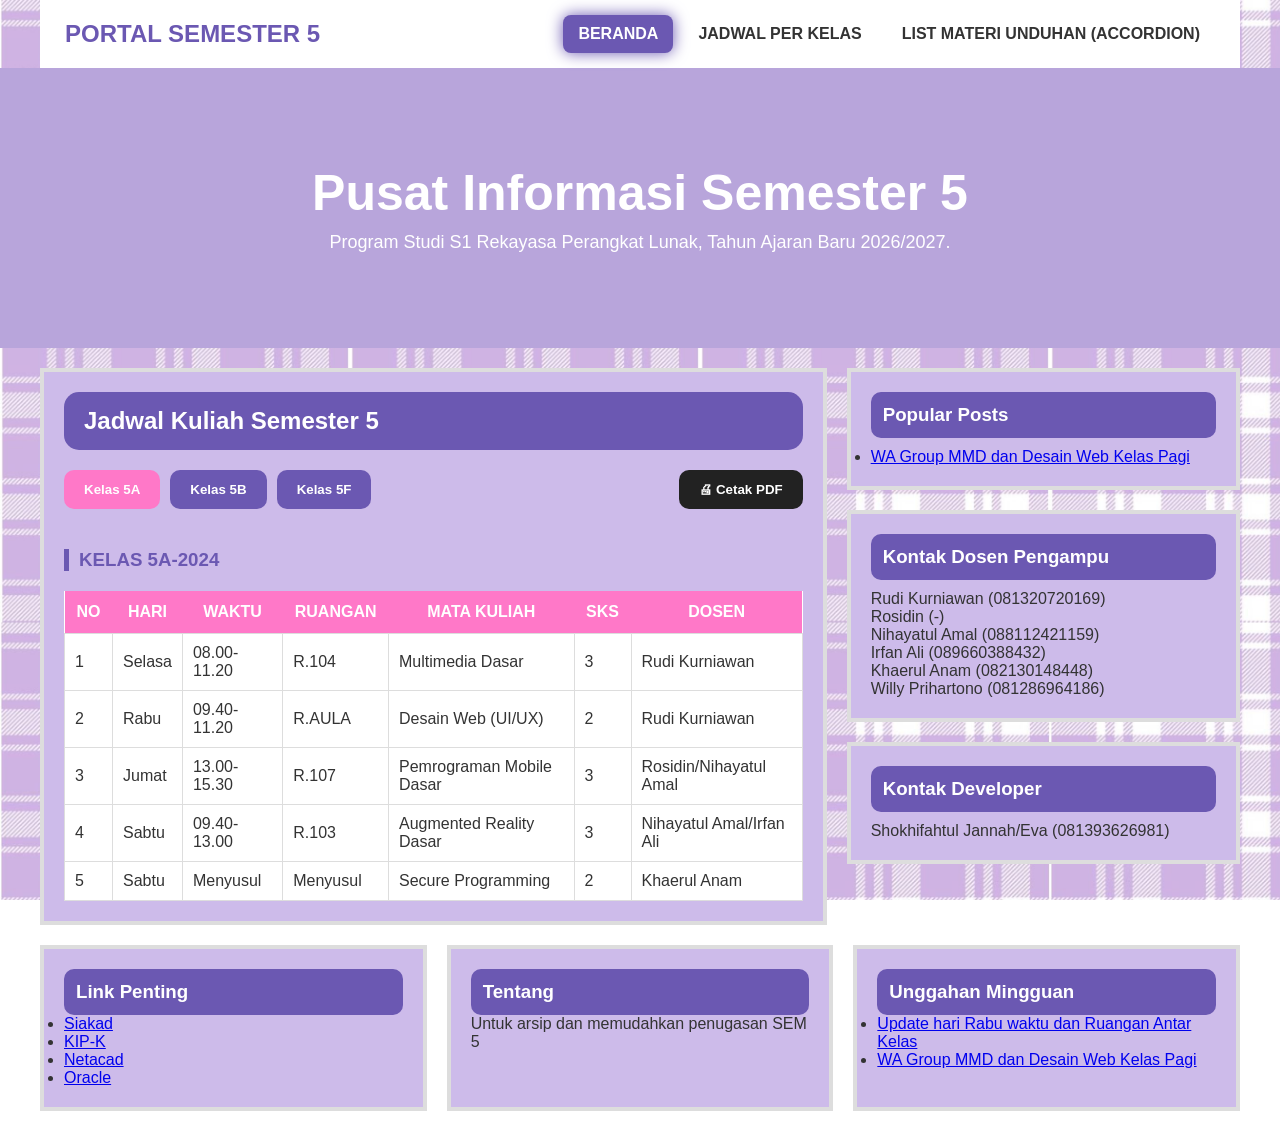
<file: index.html>
<!DOCTYPE html>
<html lang="id">
<head>
<meta charset="UTF-8">
<meta name="viewport" content="width=device-width, initial-scale=1.0">
<title>Portal Semester 5</title>

<style>
*{
margin:0;
padding:0;
box-sizing:border-box;
font-family:Arial,sans-serif;
}

body{
    margin:0;
    color:#333;
    font-family:Arial, sans-serif;

    background-image:url("bg.jpeg");
    background-repeat:repeat;
    background-size:350px auto;
    background-attachment:fixed;
}

html{
    scroll-behavior:smooth;
}

.navbar{
    max-width:1200px;
    margin:auto;
    background:#fff;
    display:flex;
    justify-content:space-between;
    align-items:center;
    padding:15px 25px;
    position:sticky;
    top:0;
    z-index:999;
}

.brand{
    font-size:24px;
    font-weight:bold;
    color:#6b58b2;
}

.navbar ul{
    display:flex;
    align-items:center;
    gap:10px;
    list-style:none;
}

.nav-item{
    border-radius:8px;
    transition:.3s;
}

.nav-item a{
    display:block;
    padding:10px 15px;
    text-decoration:none;
    color:#333;
    font-weight:bold;
}

.nav-item:hover{
    background:#ece7ff;
}

.nav-item:hover a{
    color:#6b58b2;
}

.nav-item.active{
    background:#6b58b2;
    box-shadow:0 0 15px #6b58b2;
}

.nav-item.active a{
    color:#fff;
}

@media(max-width:768px){

    .navbar{
        flex-direction:column;
        gap:15px;
    }

    .navbar ul{
        width:100%;
        flex-wrap:wrap;
        justify-content:center;
    }

}

.hero{
height:280px;
background:#b8a5db;
display:flex;
justify-content:center;
align-items:center;
text-align:center;
color:white;
}

.hero h1{
font-size:50px;
margin-bottom:10px;
}

.hero p{
font-size:18px;
}

.container{
max-width:1200px;
margin:20px auto;
display:grid;
grid-template-columns:2fr 1fr;
gap:20px;
}

.card{
background:#cdbbea;
padding:20px;
border:4px solid #ddd;
}

.card h2{
background:#6b58b2;
color:white;
padding:15px 20px;
border-radius:15px;
margin-bottom:20px;
}

.widget{
background:#cdbbea;
padding:20px;
border:4px solid #ddd;
margin-bottom:20px;
}

.widget h3{
background:#6b58b2;
color:white;
padding:12px;
border-radius:10px;
margin-bottom:10px;
}

.jadwal-menu{
display:flex;
flex-wrap:wrap;
gap:10px;
margin-bottom:20px;
}

.kelas-btn{
border:none;
background:#6b58b2;
color:white;
padding:12px 20px;
border-radius:10px;
cursor:pointer;
font-weight:bold;
}

.active-btn{
background:#ff78c8;
}

.print-btn{
margin-left:auto;
border:none;
background:#222;
color:white;
padding:12px 20px;
border-radius:10px;
cursor:pointer;
font-weight:bold;
}

.kelas-content{
display:none;
}

.kelas-btn{
    border:none;
    background:#6b58b2;
    color:white;
    padding:12px 20px;
    border-radius:10px;
    cursor:pointer;
    font-weight:bold;
    transition:0.3s;
}

.kelas-btn:hover{
    background:#7f6ac9;
}

.active-btn{
    background:#ff78c8 !important;
}

.active-content{
display:block;
}

.table-wrapper{
overflow-x:auto;
}

.table-wrapper h3{
margin:20px 0;
color:#6b58b2;
border-left:5px solid #6b58b2;
padding-left:10px;
}

.schedule{
width:100%;
border-collapse:collapse;
background:white;
}

.schedule th{
background:#ff78c8;
color:white;
padding:12px;
text-transform:uppercase;
}

.schedule td{
border:1px solid #ddd;
padding:10px;
}

.schedule tr:nth-child(even){
background:#f8f8f8;
}

.schedule tr:hover{
background:#ffe5f4;
}

footer{
max-width:1200px;
margin:20px auto;
display:grid;
grid-template-columns:repeat(3,1fr);
gap:20px;
}

.footer-box{
background:#cdbbea;
padding:20px;
border:4px solid #ddd;
}

.footer-box h3{
background:#6b58b2;
color:white;
padding:12px;
border-radius:10px;
}

@media(max-width:900px){

.container{
grid-template-columns:1fr;
}

.hero h1{
font-size:34px;
}

.hero{
    position:relative;
    overflow:hidden;
}

@media(max-width:900px){
    
}

.hero-text{
    position:relative;
    z-index:2;
}

.hero-text h1,
.hero-text p{
    cursor:text;
    user-select:text;
}

.print-btn{
width:100%;
margin-left:0;
}

}

@media print{

.navbar,
.hero,
aside,
footer,
.jadwal-menu{
display:none !important;
}

.container{
display:block;
}

.card{
border:none;
background:white;
padding:0;
}

body{
background:white;
}

}
</style>
</head>
<body>

<nav class="navbar">

    <div class="brand">
        PORTAL SEMESTER 5
    </div>

    <ul>

        <li class="nav-item active">
            <a href="index.html">
                BERANDA
            </a>
        </li>

        <li class="nav-item">
            <a href="#jadwal">
                JADWAL PER KELAS
            </a>
        </li>

        <li class="nav-item">
            <a href="materi.html">
                LIST MATERI UNDUHAN (ACCORDION)
            </a>
        </li>

    </ul>

</nav>


<header class="hero">

<div class="hero-text">
<h1>Pusat Informasi Semester 5</h1>
<p>
Program Studi S1 Rekayasa Perangkat Lunak,
Tahun Ajaran Baru 2026/2027.
</p>
</div>
</header>

<div class="container">

<main>

<section class="card" id="jadwal">

<h2>Jadwal Kuliah Semester 5</h2>

<div class="jadwal-menu">

<button class="kelas-btn active-btn"
onclick="showClass('kelas5a',this)">
Kelas 5A
</button>

<button class="kelas-btn"
onclick="showClass('kelas5b',this)">
Kelas 5B
</button>

<button class="kelas-btn"
onclick="showClass('kelas5f',this)">
Kelas 5F
</button>

<button class="print-btn"
onclick="window.print()">
🖨 Cetak PDF
</button>

</div>

<div class="table-wrapper">

<div id="kelas5a" class="kelas-content active-content">

<h3>KELAS 5A-2024</h3>

<table class="schedule">
<thead>
<tr>
<th>No</th>
<th>Hari</th>
<th>Waktu</th>
<th>Ruangan</th>
<th>Mata Kuliah</th>
<th>SKS</th>
<th>Dosen</th>
</tr>
</thead>

<tbody>
<tr>
<td>1</td>
<td>Selasa</td>
<td>08.00-11.20</td>
<td>R.104</td>
<td>Multimedia Dasar</td>
<td>3</td>
<td>Rudi Kurniawan</td>
</tr>
</tbody>

<tbody>
<tr>
<td>2</td>
<td>Rabu</td>
<td>09.40-11.20</td>
<td>R.AULA</td>
<td>Desain Web (UI/UX)</td>
<td>2</td>
<td>Rudi Kurniawan</td>
</tr>
</tbody>

<tbody>
<tr>
<td>3</td>
<td>Jumat</td>
<td>13.00-15.30</td>
<td>R.107</td>
<td>Pemrograman Mobile Dasar</td>
<td>3</td>
<td>Rosidin/Nihayatul Amal</td>
</tr>
</tbody>

<tbody>
<tr>
<td>4</td>
<td>Sabtu</td>
<td>09.40-13.00</td>
<td>R.103</td>
<td>Augmented Reality Dasar</td>
<td>3</td>
<td>Nihayatul Amal/Irfan Ali</td>
</tr>
</tbody>

<tbody>
<tr>
<td>5</td>
<td>Sabtu</td>
<td>Menyusul</td>
<td>Menyusul</td>
<td>Secure Programming</td>
<td>2</td>
<td>Khaerul Anam</td>
</tr>
</tbody>

</table>

</div>

<div id="kelas5b" class="kelas-content">

<h3>KELAS 5B-2024</h3>

<table class="schedule">
<thead>
<tr>
<th>No</th>
<th>Hari</th>
<th>Waktu</th>
<th>Ruangan</th>
<th>Mata Kuliah</th>
<th>SKS</th>
<th>Dosen</th>
</tr>
</thead>

<tr>
<td>1</td>
<td>Senin</td>
<td>08.00-11.20</td>
<td>R.301</td>
<td>Multimedia Dasar</td>
<td>3</td>
<td>Rudi Kurniawan</td>
</tr>

<tr>
<td>2</td>
<td>Rabu</td>
<td>09.40-11.20</td>
<td>R.AULA</td>
<td>Desain Web (UI/UX)</td>
<td>2</td>
<td>Rudi Kurniawan</td>
</tr>

<tr>
<td>3</td>
<td>Jumat</td>
<td>15.30-18.30</td>
<td>R.107</td>
<td>Pemrograman Mobile Dasar</td>
<td>3</td>
<td>Rosidin/Nihayatul Amal</td>
</tr>

<tr>
<td>4</td>
<td>Sabtu</td>
<td>13.30-16.20</td>
<td>R.103</td>
<td>Augmented Reality Dasar</td>
<td>3</td>
<td>Nihayatul Amal/Irfan Ali</td>
</tr>

<tr>
<td>5</td>
<td>Sabtu</td>
<td>Menyusul</td>
<td>Menyusul</td>
<td>Secure Programming</td>
<td>2</td>
<td>Khaerul Anam</td>
</tr>

</table>

</div>

<div id="kelas5f" class="kelas-content">

<h3>KELAS 5F-2024</h3>

<table class="schedule">
<thead>
<tr>
<th>No</th>
<th>Hari</th>
<th>Waktu</th>
<th>Ruangan</th>
<th>Mata Kuliah</th>
<th>SKS</th>
<th>Dosen</th>
</tr>
</thead>

<tr>
<td>1</td>
<td>Senin</td>
<td>17.00-18.30</td>
<td>R.101</td>
<td>Pemrograman Mobile Dasar</td>
<td>3</td>
<td>Rosidin/Nihayatul Amal</td>
</tr>

<tr>
<td>2</td>
<td>Selasa</td>
<td>17.00-18.30</td>
<td>R.106</td>
<td>Multimedia Dasar</td>
<td>3</td>
<td>Rudi Kurniawan</td>
</tr>

<tr>
<td>3</td>
<td>Selasa</td>
<td>18.30-20.00</td>
<td>R.106</td>
<td>Desain Web (UI/UX)</td>
<td>2</td>
<td>Rudi Kurniawan</td>
</tr>

<tr>
<td>4</td>
<td>Rabu</td>
<td>17.00-18.30</td>
<td>R.107</td>
<td>Augmented Reality Dasar</td>
<td>3</td>
<td>Nihayatul Amal/Irfan Ali</td>
</tr>

<tr>
<td>5</td>
<td>Sabtu</td>
<td>Menyusul</td>
<td>Menyusul</td>
<td>Secure Programming</td>
<td>2</td>
<td>Willy Prihartono</td>
</tr>

</table>

</div>

</div>

</section>

</main>

<aside>


  
<div class="widget">
<h3>Popular Posts</h3>
<ul class="wag-mmd&dw-links">
        <li><a href="https://whatsapp.com/channel/0029Vb6wnDV5Ejy1iwhenj1N/494" target="_blank">WA Group MMD dan Desain Web Kelas Pagi</a></li>
      </ul>
</div>

<div class="widget">
<h3>Kontak Dosen Pengampu</h3>
<p>Rudi Kurniawan (081320720169)</p>
<p>Rosidin (-)</p>
<p>Nihayatul Amal (088112421159)</p>
<p>Irfan Ali (089660388432)</p>
<p>Khaerul Anam (082130148448)</p>
<p>Willy Prihartono (081286964186)</p>

</div>

<div class="widget">
<h3>Kontak Developer</h3>
<p>Shokhifahtul Jannah/Eva (081393626981)</p>
</div>

</div>

</aside>

</div>

<footer>

<div class="footer-box">
    <h3>Link Penting</h3>

    <ul class="important-links">
        <li><a href="https://siakad.ikmi.ac.id" target="_blank">Siakad</a></li>
        <li><a href="https://kip-kuliah.kemdiktisaintek.go.id/siswa/auth/login" target="_blank">KIP-K</a></li>
        <li><a href="https://auth.netacad.com/auth/realms/skillsforall/login-actions/authenticate?client_id=b2e-marketplace" target="_blank">Netacad</a></li>
        <li><a href="https://academy.oracle.com/pls/f?p=63000:1::::::" target="_blank">Oracle</a></li>
    </ul>
</div>

<div class="footer-box">
<h3>Tentang</h3>
<p>Untuk arsip dan memudahkan penugasan SEM 5</p>
</div>

<div class="footer-box">
<h3>Unggahan Mingguan</h3>

    <ul class="sec-new">
                <li><a href="https://whatsapp.com/channel/0029Vb6wnDV5Ejy1iwhenj1N/499" target="_blank">Update hari Rabu waktu dan Ruangan Antar Kelas</a></li>
        <li><a href="https://whatsapp.com/channel/0029Vb6wnDV5Ejy1iwhenj1N/494" target="_blank">WA Group MMD dan Desain Web Kelas Pagi</a></li>
      </ul>
</div>


</footer>

<script>
function showClass(id, btn){

    // sembunyikan semua kelas
    document.querySelectorAll('.kelas-content')
    .forEach(function(el){
        el.classList.remove('active-content');
    });

    // reset warna tombol
    document.querySelectorAll('.kelas-btn')
    .forEach(function(el){
        el.classList.remove('active-btn');
    });

    // tampilkan kelas yang dipilih
    document.getElementById(id)
    .classList.add('active-content');

    // aktifkan tombol yang dipilih
    btn.classList.add('active-btn');
}
</script>

<script>
function showClass(id, btn){

    document.querySelectorAll('.kelas-content')
    .forEach(el => el.classList.remove('active-content'));

    document.querySelectorAll('.kelas-btn')
    .forEach(el => el.classList.remove('active-btn'));

    document.getElementById(id)
    .classList.add('active-content');

    btn.classList.add('active-btn');
}
</script>

</body>
</html>
</file>
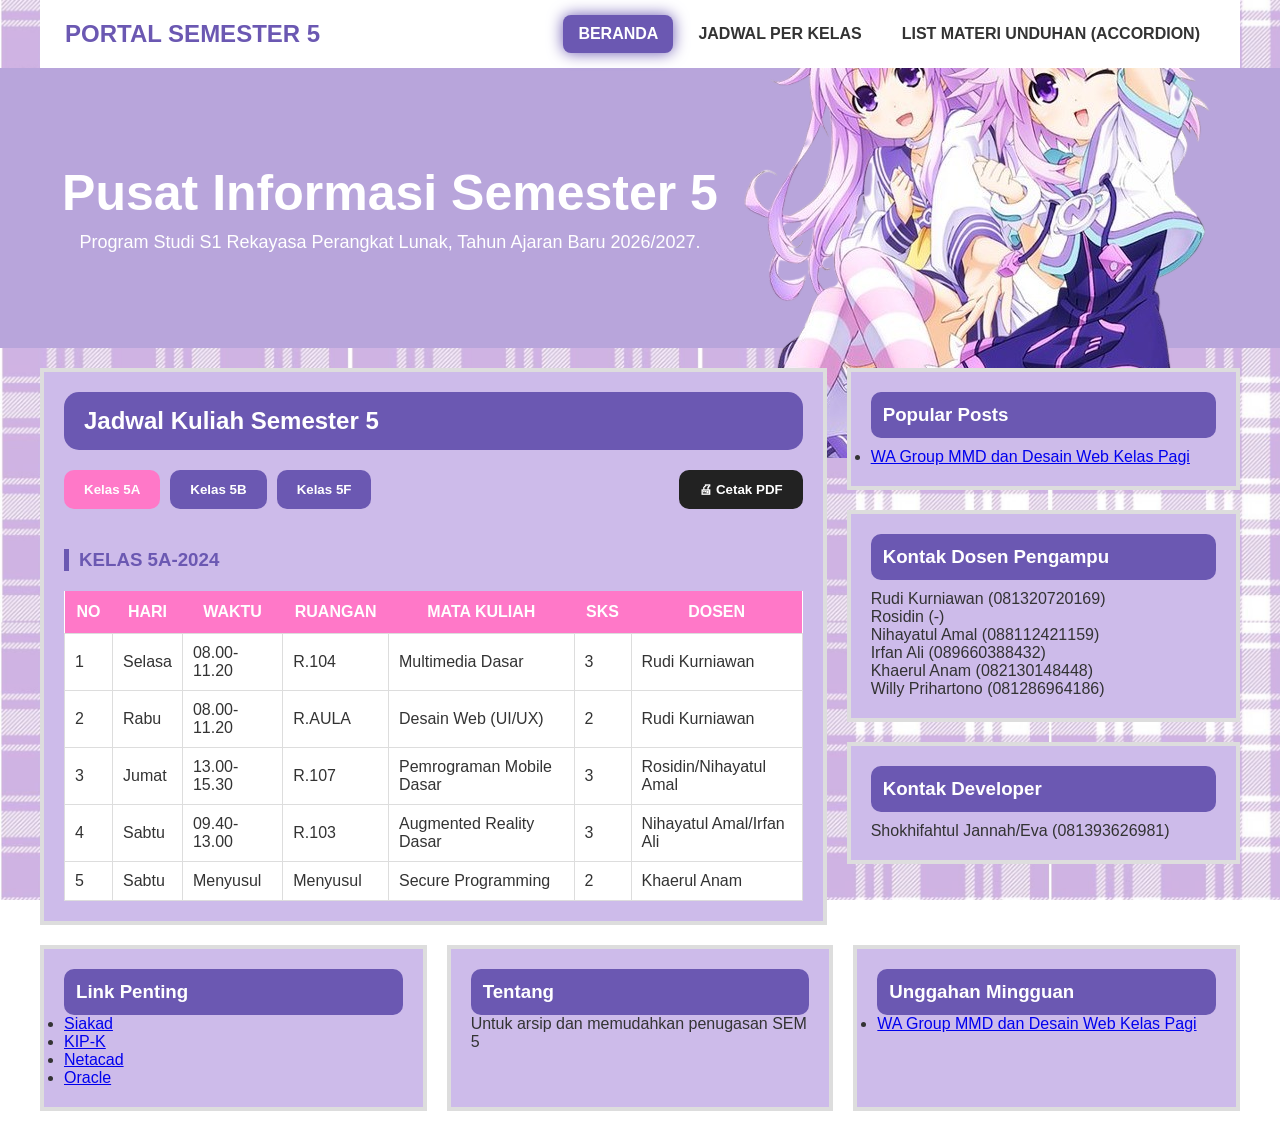
<file: beranda.html>
<!DOCTYPE html>
<html lang="id">
<head>
<meta charset="UTF-8">
<meta name="viewport" content="width=device-width, initial-scale=1.0">
<title>Portal Semester 5</title>

<style>
*{
margin:0;
padding:0;
box-sizing:border-box;
font-family:Arial,sans-serif;
}

body{
    margin:0;
    color:#333;
    font-family:Arial, sans-serif;

    background-image:url("bg.jpeg");
    background-repeat:repeat;
    background-size:350px auto;
    background-attachment:fixed;
}

html{
    scroll-behavior:smooth;
}

.navbar{
    max-width:1200px;
    margin:auto;
    background:#fff;
    display:flex;
    justify-content:space-between;
    align-items:center;
    padding:15px 25px;
    position:sticky;
    top:0;
    z-index:999;
}

.brand{
    font-size:24px;
    font-weight:bold;
    color:#6b58b2;
}

.navbar ul{
    display:flex;
    align-items:center;
    gap:10px;
    list-style:none;
}

.nav-item{
    border-radius:8px;
    transition:.3s;
}

.nav-item a{
    display:block;
    padding:10px 15px;
    text-decoration:none;
    color:#333;
    font-weight:bold;
}

.nav-item:hover{
    background:#ece7ff;
}

.nav-item:hover a{
    color:#6b58b2;
}

.nav-item.active{
    background:#6b58b2;
    box-shadow:0 0 15px #6b58b2;
}

.nav-item.active a{
    color:#fff;
}

@media(max-width:768px){

    .navbar{
        flex-direction:column;
        gap:15px;
    }

    .navbar ul{
        width:100%;
        flex-wrap:wrap;
        justify-content:center;
    }

}

.hero{
height:280px;
background:#b8a5db;
display:flex;
justify-content:center;
align-items:center;
text-align:center;
color:white;
}

.hero h1{
font-size:50px;
margin-bottom:10px;
}

.hero p{
font-size:18px;
}

.container{
max-width:1200px;
margin:20px auto;
display:grid;
grid-template-columns:2fr 1fr;
gap:20px;
}

.card{
background:#cdbbea;
padding:20px;
border:4px solid #ddd;
}

.card h2{
background:#6b58b2;
color:white;
padding:15px 20px;
border-radius:15px;
margin-bottom:20px;
}

.widget{
background:#cdbbea;
padding:20px;
border:4px solid #ddd;
margin-bottom:20px;
}

.widget h3{
background:#6b58b2;
color:white;
padding:12px;
border-radius:10px;
margin-bottom:10px;
}

.jadwal-menu{
display:flex;
flex-wrap:wrap;
gap:10px;
margin-bottom:20px;
}

.kelas-btn{
border:none;
background:#6b58b2;
color:white;
padding:12px 20px;
border-radius:10px;
cursor:pointer;
font-weight:bold;
}

.active-btn{
background:#ff78c8;
}

.print-btn{
margin-left:auto;
border:none;
background:#222;
color:white;
padding:12px 20px;
border-radius:10px;
cursor:pointer;
font-weight:bold;
}

.kelas-content{
display:none;
}

.kelas-btn{
    border:none;
    background:#6b58b2;
    color:white;
    padding:12px 20px;
    border-radius:10px;
    cursor:pointer;
    font-weight:bold;
    transition:0.3s;
}

.kelas-btn:hover{
    background:#7f6ac9;
}

.active-btn{
    background:#ff78c8 !important;
}

.active-content{
display:block;
}

.table-wrapper{
overflow-x:auto;
}

.table-wrapper h3{
margin:20px 0;
color:#6b58b2;
border-left:5px solid #6b58b2;
padding-left:10px;
}

.schedule{
width:100%;
border-collapse:collapse;
background:white;
}

.schedule th{
background:#ff78c8;
color:white;
padding:12px;
text-transform:uppercase;
}

.schedule td{
border:1px solid #ddd;
padding:10px;
}

.schedule tr:nth-child(even){
background:#f8f8f8;
}

.schedule tr:hover{
background:#ffe5f4;
}

footer{
max-width:1200px;
margin:20px auto;
display:grid;
grid-template-columns:repeat(3,1fr);
gap:20px;
}

.footer-box{
background:#cdbbea;
padding:20px;
border:4px solid #ddd;
}

.footer-box h3{
background:#6b58b2;
color:white;
padding:12px;
border-radius:10px;
}

@media(max-width:900px){

.container{
grid-template-columns:1fr;
}

.hero h1{
font-size:34px;
}

.hero{
    position:relative;
    overflow:hidden;
}

.hero-character{
    position:absolute;
    right:0;
    bottom:0;
    width:320px;
    max-width:40%;
    height:auto;

    -webkit-user-drag:none;
    user-select:none;
    pointer-events:none;
}

@media(max-width:900px){
    .hero-character{
        display:none;
    }
}

.hero-text{
    position:relative;
    z-index:2;
}

.hero-text h1,
.hero-text p{
    cursor:text;
    user-select:text;
}

.print-btn{
width:100%;
margin-left:0;
}

}

@media print{

.navbar,
.hero,
aside,
footer,
.jadwal-menu{
display:none !important;
}

.container{
display:block;
}

.card{
border:none;
background:white;
padding:0;
}

body{
background:white;
}

}
</style>
</head>
<body>

<nav class="navbar">

    <div class="brand">
        PORTAL SEMESTER 5
    </div>

    <ul>

        <li class="nav-item active">
            <a href="beranda.html">
                BERANDA
            </a>
        </li>

        <li class="nav-item">
            <a href="#jadwal">
                JADWAL PER KELAS
            </a>
        </li>

        <li class="nav-item">
            <a href="materi.html">
                LIST MATERI UNDUHAN (ACCORDION)
            </a>
        </li>

    </ul>

</nav>


<header class="hero">

<div class="hero-text">
<h1>Pusat Informasi Semester 5</h1>
<p>
Program Studi S1 Rekayasa Perangkat Lunak,
Tahun Ajaran Baru 2026/2027.
</p>
</div>

<img
    src="anim.png"
    class="hero-character"
    alt="Anime Character"
    draggable="false"
    oncontextmenu="return false;"
    ondragstart="return false;"
    onselectstart="return false;">

</header>

<div class="container">

<main>

<section class="card" id="jadwal">

<h2>Jadwal Kuliah Semester 5</h2>

<div class="jadwal-menu">

<button class="kelas-btn active-btn"
onclick="showClass('kelas5a',this)">
Kelas 5A
</button>

<button class="kelas-btn"
onclick="showClass('kelas5b',this)">
Kelas 5B
</button>

<button class="kelas-btn"
onclick="showClass('kelas5f',this)">
Kelas 5F
</button>

<button class="print-btn"
onclick="window.print()">
🖨 Cetak PDF
</button>

</div>

<div class="table-wrapper">

<div id="kelas5a" class="kelas-content active-content">

<h3>KELAS 5A-2024</h3>

<table class="schedule">
<thead>
<tr>
<th>No</th>
<th>Hari</th>
<th>Waktu</th>
<th>Ruangan</th>
<th>Mata Kuliah</th>
<th>SKS</th>
<th>Dosen</th>
</tr>
</thead>

<tbody>
<tr>
<td>1</td>
<td>Selasa</td>
<td>08.00-11.20</td>
<td>R.104</td>
<td>Multimedia Dasar</td>
<td>3</td>
<td>Rudi Kurniawan</td>
</tr>
</tbody>

<tbody>
<tr>
<td>2</td>
<td>Rabu</td>
<td>08.00-11.20</td>
<td>R.AULA</td>
<td>Desain Web (UI/UX)</td>
<td>2</td>
<td>Rudi Kurniawan</td>
</tr>
</tbody>

<tbody>
<tr>
<td>3</td>
<td>Jumat</td>
<td>13.00-15.30</td>
<td>R.107</td>
<td>Pemrograman Mobile Dasar</td>
<td>3</td>
<td>Rosidin/Nihayatul Amal</td>
</tr>
</tbody>

<tbody>
<tr>
<td>4</td>
<td>Sabtu</td>
<td>09.40-13.00</td>
<td>R.103</td>
<td>Augmented Reality Dasar</td>
<td>3</td>
<td>Nihayatul Amal/Irfan Ali</td>
</tr>
</tbody>

<tbody>
<tr>
<td>5</td>
<td>Sabtu</td>
<td>Menyusul</td>
<td>Menyusul</td>
<td>Secure Programming</td>
<td>2</td>
<td>Khaerul Anam</td>
</tr>
</tbody>

</table>

</div>

<div id="kelas5b" class="kelas-content">

<h3>KELAS 5B-2024</h3>

<table class="schedule">
<thead>
<tr>
<th>No</th>
<th>Hari</th>
<th>Waktu</th>
<th>Ruangan</th>
<th>Mata Kuliah</th>
<th>SKS</th>
<th>Dosen</th>
</tr>
</thead>

<tr>
<td>1</td>
<td>Senin</td>
<td>08.00-11.20</td>
<td>R.301</td>
<td>Multimedia Dasar</td>
<td>3</td>
<td>Rudi Kurniawan</td>
</tr>

<tr>
<td>2</td>
<td>Rabu</td>
<td>08.00-11.20</td>
<td>R.AULA</td>
<td>Desain Web (UI/UX)</td>
<td>2</td>
<td>Rudi Kurniawan</td>
</tr>

<tr>
<td>3</td>
<td>Jumat</td>
<td>15.30-18.30</td>
<td>R.107</td>
<td>Pemrograman Mobile Dasar</td>
<td>3</td>
<td>Rosidin/Nihayatul Amal</td>
</tr>

<tr>
<td>4</td>
<td>Sabtu</td>
<td>13.30-16.20</td>
<td>R.103</td>
<td>Augmented Reality Dasar</td>
<td>3</td>
<td>Nihayatul Amal/Irfan Ali</td>
</tr>

<tr>
<td>5</td>
<td>Sabtu</td>
<td>Menyusul</td>
<td>Menyusul</td>
<td>Secure Programming</td>
<td>2</td>
<td>Khaerul Anam</td>
</tr>

</table>

</div>

<div id="kelas5f" class="kelas-content">

<h3>KELAS 5F-2024</h3>

<table class="schedule">
<thead>
<tr>
<th>No</th>
<th>Hari</th>
<th>Waktu</th>
<th>Ruangan</th>
<th>Mata Kuliah</th>
<th>SKS</th>
<th>Dosen</th>
</tr>
</thead>

<tr>
<td>1</td>
<td>Senin</td>
<td>17.00-18.30</td>
<td>R.101</td>
<td>Pemrograman Mobile Dasar</td>
<td>3</td>
<td>Rosidin/Nihayatul Amal</td>
</tr>

<tr>
<td>2</td>
<td>Selasa</td>
<td>17.00-18.30</td>
<td>R.101</td>
<td>Multimedia Dasar</td>
<td>3</td>
<td>Rudi Kurniawan</td>
</tr>

<tr>
<td>3</td>
<td>Selasa</td>
<td>18.30-20.00</td>
<td>R.101</td>
<td>Desain Web (UI/UX)</td>
<td>2</td>
<td>Rudi Kurniawan</td>
</tr>

<tr>
<td>4</td>
<td>Rabu</td>
<td>17.00-18.30</td>
<td>R.103</td>
<td>Augmented Reality Dasar</td>
<td>3</td>
<td>Nihayatul Amal/Irfan Ali</td>
</tr>

<tr>
<td>5</td>
<td>Sabtu</td>
<td>Menyusul</td>
<td>Menyusul</td>
<td>Secure Programming</td>
<td>2</td>
<td>Willy Prihartono</td>
</tr>

</table>

</div>

</div>

</section>

</main>

<aside>


  
<div class="widget">
<h3>Popular Posts</h3>
<ul class="wag-mmd&dw-links">
        <li><a href="https://whatsapp.com/channel/0029Vb6wnDV5Ejy1iwhenj1N/494" target="_blank">WA Group MMD dan Desain Web Kelas Pagi</a></li>
      </ul>
</div>

<div class="widget">
<h3>Kontak Dosen Pengampu</h3>
<p>Rudi Kurniawan (081320720169)</p>
<p>Rosidin (-)</p>
<p>Nihayatul Amal (088112421159)</p>
<p>Irfan Ali (089660388432)</p>
<p>Khaerul Anam (082130148448)</p>
<p>Willy Prihartono (081286964186)</p>

</div>

<div class="widget">
<h3>Kontak Developer</h3>
<p>Shokhifahtul Jannah/Eva (081393626981)</p>
</div>

</div>

</aside>

</div>

<footer>

<div class="footer-box">
    <h3>Link Penting</h3>

    <ul class="important-links">
        <li><a href="https://siakad.ikmi.ac.id" target="_blank">Siakad</a></li>
        <li><a href="https://kip-kuliah.kemdiktisaintek.go.id/siswa/auth/login" target="_blank">KIP-K</a></li>
        <li><a href="https://auth.netacad.com/auth/realms/skillsforall/login-actions/authenticate?client_id=b2e-marketplace" target="_blank">Netacad</a></li>
        <li><a href="https://academy.oracle.com/pls/f?p=63000:1::::::" target="_blank">Oracle</a></li>
    </ul>
</div>

<div class="footer-box">
<h3>Tentang</h3>
<p>Untuk arsip dan memudahkan penugasan SEM 5</p>
</div>

<div class="footer-box">
<h3>Unggahan Mingguan</h3>
<ul class="wag-mmd&dw-links">
        <li><a href="https://whatsapp.com/channel/0029Vb6wnDV5Ejy1iwhenj1N/494" target="_blank">WA Group MMD dan Desain Web Kelas Pagi</a></li>
      </ul>
</div>

</footer>

<script>
function showClass(id, btn){

    // sembunyikan semua kelas
    document.querySelectorAll('.kelas-content')
    .forEach(function(el){
        el.classList.remove('active-content');
    });

    // reset warna tombol
    document.querySelectorAll('.kelas-btn')
    .forEach(function(el){
        el.classList.remove('active-btn');
    });

    // tampilkan kelas yang dipilih
    document.getElementById(id)
    .classList.add('active-content');

    // aktifkan tombol yang dipilih
    btn.classList.add('active-btn');
}
</script>

<script>
function showClass(id, btn){

    document.querySelectorAll('.kelas-content')
    .forEach(el => el.classList.remove('active-content'));

    document.querySelectorAll('.kelas-btn')
    .forEach(el => el.classList.remove('active-btn'));

    document.getElementById(id)
    .classList.add('active-content');

    btn.classList.add('active-btn');
}
</script>

</body>
</html>
</file>
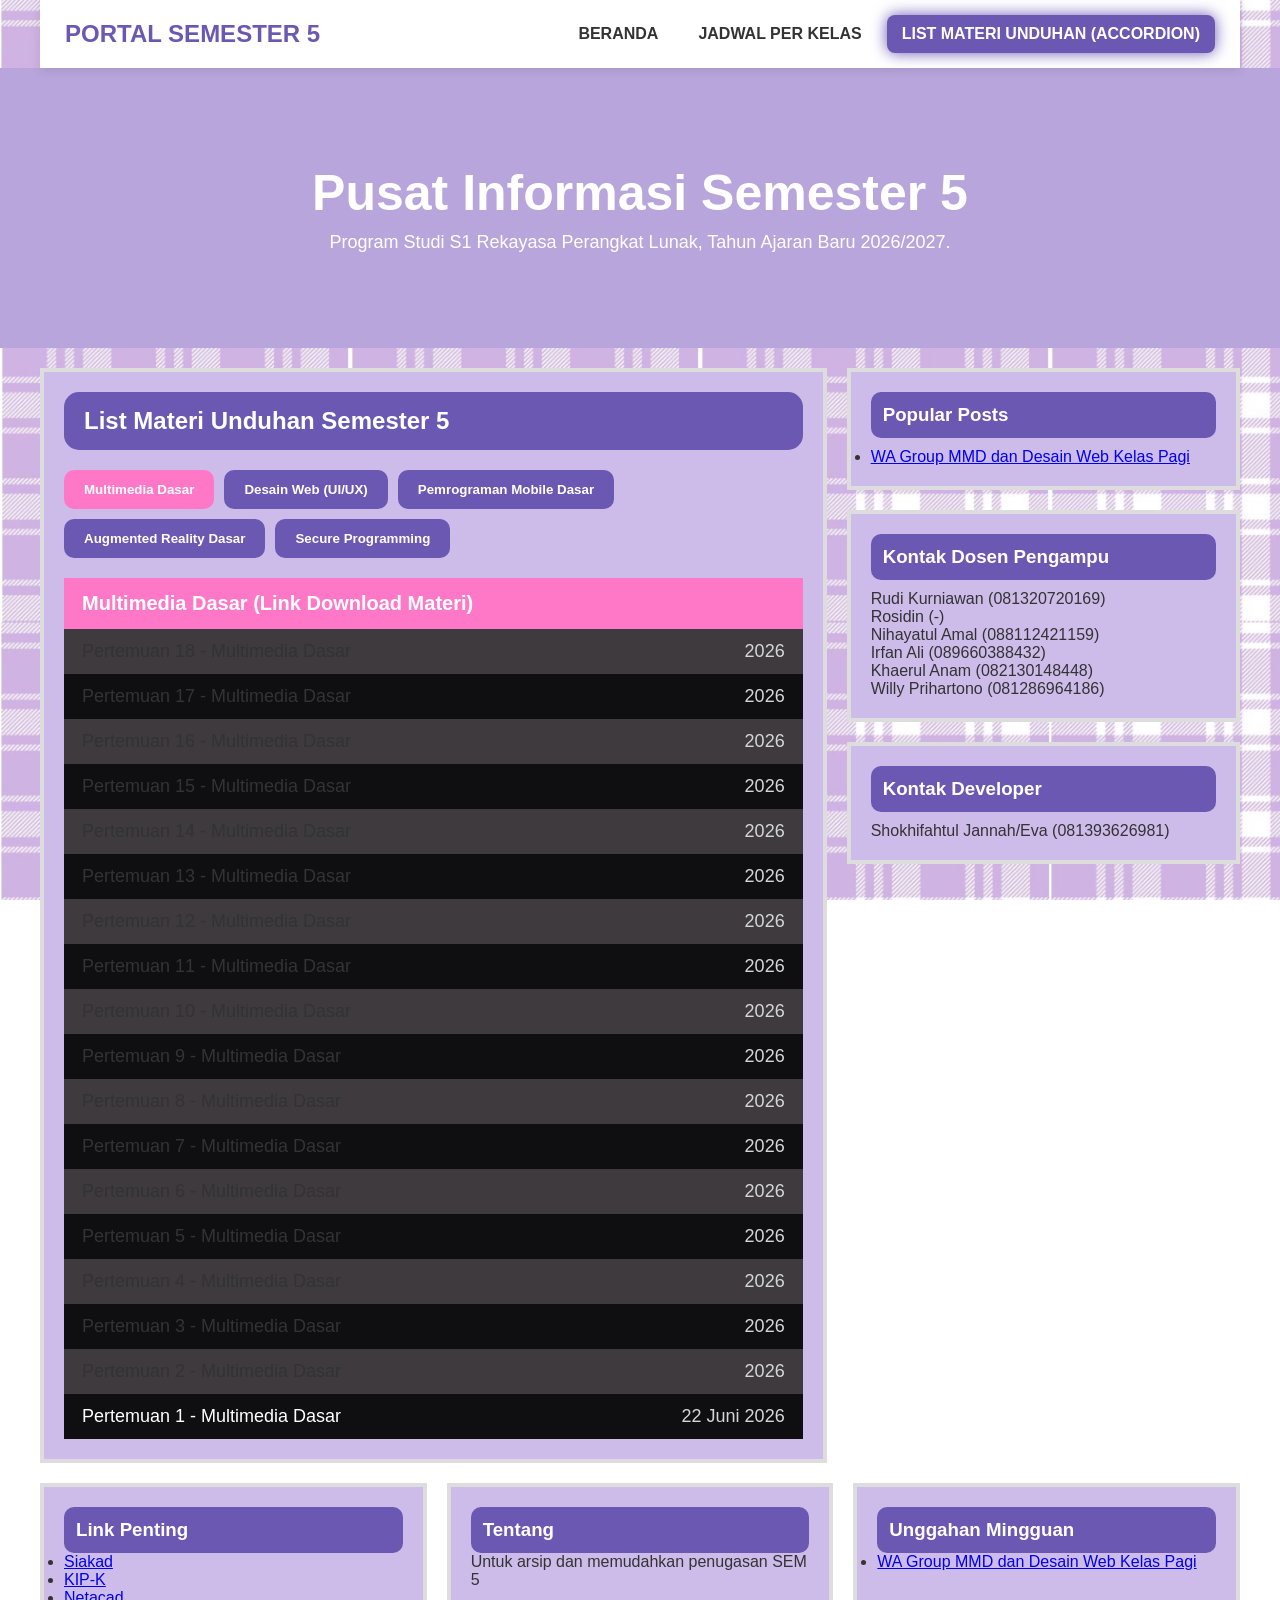
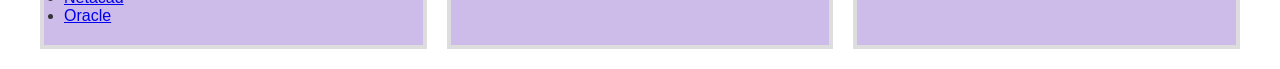
<file: materi.html>
<!DOCTYPE html>
<html lang="id">
<head>
<meta charset="UTF-8">
<meta name="viewport" content="width=device-width, initial-scale=1.0">
<title>Portal Semester 5</title>

<style>
*{
margin:0;
padding:0;
box-sizing:border-box;
font-family:Arial,sans-serif;
}

body{
    margin:0;
    color:#333;
    font-family:Arial, sans-serif;

    background-image:url("bg.jpeg");
    background-repeat:repeat;
    background-size:350px auto;
    background-attachment:fixed;
}

html{
    scroll-behavior:smooth;
}

.navbar{
    max-width:1200px;
    margin:auto;
    background:#fff;
    display:flex;
    justify-content:space-between;
    align-items:center;
    padding:15px 25px;
    position:sticky;
    top:0;
    z-index:999;
    box-shadow:0 2px 10px rgba(0,0,0,.1);
}

.brand{
    font-size:24px;
    font-weight:bold;
    color:#6b58b2;
}

.navbar ul{
    display:flex;
    align-items:center;
    gap:10px;
    list-style:none;
}

.nav-item{
    border-radius:8px;
    transition:.3s;
}

.nav-item a{
    display:block;
    padding:10px 15px;
    text-decoration:none;
    color:#333;
    font-weight:bold;
}

.nav-item:hover{
    background:#ece7ff;
}

.nav-item:hover a{
    color:#6b58b2;
}

.nav-item.active{
    background:#6b58b2;
    box-shadow:0 0 15px #6b58b2;
}

.nav-item.active a{
    color:#fff;
}

@media(max-width:768px){

    .navbar{
        flex-direction:column;
        gap:15px;
    }

    .navbar ul{
        width:100%;
        flex-wrap:wrap;
        justify-content:center;
    }

}

.hero{
height:280px;
background:#b8a5db;
display:flex;
justify-content:center;
align-items:center;
text-align:center;
color:white;
}

.hero h1{
font-size:50px;
margin-bottom:10px;
}

.hero p{
font-size:18px;
}

.container{
max-width:1200px;
margin:20px auto;
display:grid;
grid-template-columns:2fr 1fr;
gap:20px;
}

.card{
background:#cdbbea;
padding:20px;
border:4px solid #ddd;
}

.card h2{
background:#6b58b2;
color:white;
padding:15px 20px;
border-radius:15px;
margin-bottom:20px;
}

.widget{
background:#cdbbea;
padding:20px;
border:4px solid #ddd;
margin-bottom:20px;
}

.widget h3{
background:#6b58b2;
color:white;
padding:12px;
border-radius:10px;
margin-bottom:10px;
}

.jadwal-menu{
display:flex;
flex-wrap:wrap;
gap:10px;
margin-bottom:20px;
}

.kelas-btn{
border:none;
background:#6b58b2;
color:white;
padding:12px 20px;
border-radius:10px;
cursor:pointer;
font-weight:bold;
}

.active-btn{
background:#ff78c8;
}

.print-btn{
margin-left:auto;
border:none;
background:#222;
color:white;
padding:12px 20px;
border-radius:10px;
cursor:pointer;
font-weight:bold;
}

.kelas-content{
display:none;
}

.active-content{
display:block;
}

.table-wrapper{
overflow-x:auto;
}

.table-wrapper h3{
margin:20px 0;
color:#6b58b2;
border-left:5px solid #6b58b2;
padding-left:10px;
}

.schedule{
width:100%;
border-collapse:collapse;
background:white;
}

.schedule th{
background:#ff78c8;
color:white;
padding:12px;
text-transform:uppercase;
}

.schedule td{
border:1px solid #ddd;
padding:10px;
}

.schedule tr:nth-child(even){
background:#f8f8f8;
}

.schedule tr:hover{
background:#ffe5f4;
}

:root{
    --purple:#6b58b2;
    --pink:#ff78c8;
    --dark:#0f0f12;
    --row:#3f3a3d;
}

/* TABEL */
.download-list{
    width:100%;
    border-collapse:collapse;
    overflow:hidden;
}

/* HEADER */
.download-list thead th{
    background:var(--pink);
    color:#fff;
    padding:14px 18px;
    text-align:left;
    font-size:20px;
}

/* BARIS GELAP-TERANG */
.download-list tbody tr:nth-child(odd){
    background:var(--row);
}

.download-list tbody tr:nth-child(even){
    background:var(--dark);
}

/* EFEK HOVER */
.download-list tbody tr:hover{
    background:#5a4d53;
}

/* ISI TABEL */
.download-list td{
    padding:12px 18px;
    font-size:18px;
}

/* LINK YANG TERSEDIA */
.download-list a{
    color:#ffffff;
    text-decoration:none;
    display:block;
    font-weight:500;
    transition:.3s;
}

/* SAAT MOUSE DIARAHKAN */
.download-list a:hover{
    color:var(--pink);
    padding-left:8px;
}

/* MATERI BELUM ADA LINK */
.download-list .disabled{
    color:#b8b8b8;
    cursor:not-allowed;
}

/* TANGGAL */
.tanggal{
    text-align:right;
    color:#d6d6d6;
    white-space:nowrap;
    width:180px;
}

footer{
max-width:1200px;
margin:20px auto;
display:grid;
grid-template-columns:repeat(3,1fr);
gap:20px;
}

.footer-box{
background:#cdbbea;
padding:20px;
border:4px solid #ddd;
}

.footer-box h3{
background:#6b58b2;
color:white;
padding:12px;
border-radius:10px;
}

@media(max-width:900px){

.container{
grid-template-columns:1fr;
}

.hero h1{
font-size:34px;
}

.hero{
    position:relative;
    overflow:hidden;
}

@media(max-width:900px){

}

.print-btn{
width:100%;
margin-left:0;
}

}

@media print{

.navbar,
.hero,
aside,
footer,
.jadwal-menu{
display:none !important;
}

.container{
display:block;
}

.card{
border:none;
background:white;
padding:0;
}

body{
background:white;
}

}
</style>
</head>
<body>
<section id="beranda">

<nav class="navbar">

    <div class="brand">
        PORTAL SEMESTER 5
    </div>

    <ul>

        <li class="nav-item">
            <a href="index.html">
                BERANDA
            </a>
        </li>

        <li class="nav-item">
            <a href="index.html#jadwal">
                JADWAL PER KELAS
            </a>
        </li>

        <li class="nav-item active">
    <a href="materi.html">
        LIST MATERI UNDUHAN (ACCORDION)
    </a>
</li>

    </ul>

</nav>

<header class="hero">

    <div class="hero-text">
        <h1>Pusat Informasi Semester 5</h1>
        <p>
            Program Studi S1 Rekayasa Perangkat Lunak,
            Tahun Ajaran Baru 2026/2027.
        </p>
    </div>
</header>

<div class="container">

<main>

<section class="card">
<section id="materi">

<h2>List Materi Unduhan Semester 5</h2>

<div class="jadwal-menu">

<button class="kelas-btn active-btn"
onclick="showClass('MMD',this)">
Multimedia Dasar
</button>

<button class="kelas-btn"
onclick="showClass('DW',this)">
Desain Web (UI/UX)
</button>

<button class="kelas-btn"
onclick="showClass('PMD',this)">
Pemrograman Mobile Dasar
</button>

<button class="kelas-btn"
onclick="showClass('AR',this)">
Augmented Reality Dasar
</button>

<button class="kelas-btn"
onclick="showClass('SP',this)">
Secure Programming
</button>

</div>

<div class="table-wrapper">

<!-- MULTIMEDIA DASAR -->
<div id="MMD" class="kelas-content active-content">
<table class="download-list">
<thead>
<tr>
<th colspan="2">
Multimedia Dasar (Link Download Materi)
</th>
</tr>
</thead>

<tbody>
<tr>
<td>Pertemuan 18 - Multimedia Dasar</td>
<td class="tanggal">2026</td>
</tr>

<tr>
<td>Pertemuan 17 - Multimedia Dasar</td>
<td class="tanggal">2026</td>
</tr>

<tr>
<td>Pertemuan 16 - Multimedia Dasar</td>
<td class="tanggal">2026</td>
</tr>

<tr>
<td>Pertemuan 15 - Multimedia Dasar</td>
<td class="tanggal">2026</td>
</tr>

<tr>
<td>Pertemuan 14 - Multimedia Dasar</td>
<td class="tanggal">2026</td>
</tr>

<tr>
<td>Pertemuan 13 - Multimedia Dasar</td>
<td class="tanggal">2026</td>
</tr>

<tr>
<td>Pertemuan 12 - Multimedia Dasar</td>
<td class="tanggal">2026</td>
</tr>

<tr>
<td>Pertemuan 11 - Multimedia Dasar</td>
<td class="tanggal">2026</td>
</tr>

<tr>
<td>Pertemuan 10 - Multimedia Dasar</td>
<td class="tanggal">2026</td>
</tr>

<tr>
<td>Pertemuan 9 - Multimedia Dasar</td>
<td class="tanggal">2026</td>
</tr>

<tr>
<td>Pertemuan 8 - Multimedia Dasar</td>
<td class="tanggal">2026</td>
</tr>

<tr>
<td>Pertemuan 7 - Multimedia Dasar</td>
<td class="tanggal">2026</td>
</tr>

<tr>
<td>Pertemuan 6 - Multimedia Dasar</td>
<td class="tanggal">2026</td>
</tr>

<tr>
<td>Pertemuan 5 - Multimedia Dasar</td>
<td class="tanggal">2026</td>
</tr>

<tr>
<td>Pertemuan 4 - Multimedia Dasar</td>
<td class="tanggal">2026</td>
</tr>

<tr>
<td>Pertemuan 3 - Multimedia Dasar</td>
<td class="tanggal">2026</td>
</tr>

<tr>
<td>Pertemuan 2 - Multimedia Dasar</td>
<td class="tanggal">2026</td>
</tr>

<tr>
<td><a href="#">Pertemuan 1 - Multimedia Dasar</a></td>
<td class="tanggal">22 Juni 2026</td>
</tr>
</tbody>

</table>
</div>

<!-- DESAIN WEB -->
<div id="DW" class="kelas-content">
<table class="download-list">
<thead>
<tr>
<th colspan="2">
Desain Web (UI/UX) (Link Download Materi)
</th>
</tr>
</thead>

<tbody>

<tr><td>Pertemuan 18 - UI/UX</td><td class="tanggal">2026</td></tr>
<tr><td>Pertemuan 17 - UI/UX</td><td class="tanggal">2026</td></tr>
<tr><td>Pertemuan 16 - UI/UX</td><td class="tanggal">2026</td></tr>
<tr><td>Pertemuan 15 - UI/UX</td><td class="tanggal">2026</td></tr>
<tr><td>Pertemuan 14 - UI/UX</td><td class="tanggal">2026</td></tr>
<tr><td>Pertemuan 13 - UI/UX</td><td class="tanggal">2026</td></tr>
<tr><td>Pertemuan 12 - UI/UX</td><td class="tanggal">2026</td></tr>
<tr><td>Pertemuan 11 - UI/UX</td><td class="tanggal">2026</td></tr>
<tr><td>Pertemuan 10 - UI/UX</td><td class="tanggal">2026</td></tr>
<tr><td>Pertemuan 9 - UI/UX</td><td class="tanggal">2026</td></tr>
<tr><td>Pertemuan 8 - UI/UX</td><td class="tanggal">2026</td></tr>
<tr><td>Pertemuan 7 - UI/UX</td><td class="tanggal">2026</td></tr>
<tr><td>Pertemuan 6 - UI/UX</td><td class="tanggal">2026</td></tr>
<tr><td>Pertemuan 5 - UI/UX</td><td class="tanggal">2026</td></tr>
<tr><td>Pertemuan 4 - UI/UX</td><td class="tanggal">2026</td></tr>
<tr><td>Pertemuan 3 - UI/UX</td><td class="tanggal">2026</td></tr>
<tr><td>Pertemuan 2 - UI/UX</td><td class="tanggal">2026</td></tr>
<tr><td><a href="#">Pertemuan 1 - UI/UX</a></td><td class="tanggal">2026</td></tr>

</tbody>
</table>
</div>

<!-- Pemrograman Mobile Dasar -->
<div id="PMD" class="kelas-content">
<table class="download-list">
<thead>
<tr>
<th colspan="2">
Pemrograman Mobile Dasar (Link Download Materi)
</th>
</tr>
</thead>

<tbody>

<tr><td>Pertemuan 18 - Pemrograman Mobile Dasar</td><td class="tanggal">2026</td></tr>
<tr><td>Pertemuan 17 - Pemrograman Mobile Dasar</td><td class="tanggal">2026</td></tr>
<tr><td>Pertemuan 16 - Pemrograman Mobile Dasar</td><td class="tanggal">2026</td></tr>
<tr><td>Pertemuan 15 - Pemrograman Mobile Dasar</td><td class="tanggal">2026</td></tr>
<tr><td>Pertemuan 14 - Pemrograman Mobile Dasar</td><td class="tanggal">2026</td></tr>
<tr><td>Pertemuan 13 - Pemrograman Mobile Dasar</td><td class="tanggal">2026</td></tr>
<tr><td>ertemuan 12 - Pemrograman Mobile Dasar</td><td class="tanggal">2026</td></tr>
<tr><td>Pertemuan 11 - Pemrograman Mobile Dasar</td><td class="tanggal">2026</td></tr>
<tr><td>Pertemuan 10 - Pemrograman Mobile Dasar</td><td class="tanggal">2026</td></tr>
<tr><td>Pertemuan 9 - Pemrograman Mobile Dasar</td><td class="tanggal">2026</td></tr>
<tr><td>Pertemuan 8 - Pemrograman Mobile Dasar</td><td class="tanggal">2026</td></tr>
<tr><td>Pertemuan 7 - Pemrograman Mobile Dasar</td><td class="tanggal">2026</td></tr>
<tr><td>Pertemuan 6 - Pemrograman Mobile Dasar</td><td class="tanggal">2026</td></tr>
<tr><td>Pertemuan 5 - Pemrograman Mobile Dasar</td><td class="tanggal">2026</td></tr>
<tr><td>Pertemuan 4 - Pemrograman Mobile Dasar</td><td class="tanggal">2026</td></tr>
<tr><td>Pertemuan 3 - Pemrograman Mobile Dasar</td><td class="tanggal">2026</td></tr>
<tr><td>Pertemuan 2 - Pemrograman Mobile Dasar</td><td class="tanggal">2026</td></tr>
<tr><td><a href="#">Pertemuan 1 - Pemrograman Mobile Dasar</a></td><td class="tanggal">2026</td></tr>

</tbody>
</table>
</div>

<!-- Augmented Reality -->
<div id="AR" class="kelas-content">
<table class="download-list">
<thead>
<tr>
<th colspan="2">
Augmented Reality (Link Download Materi)
</th>
</tr>
</thead>

<tbody>

<tr><td>Pertemuan 18 - Augmented Reality</td><td class="tanggal">2026</td></tr>
<tr><td>Pertemuan 17 - Augmented Reality</td><td class="tanggal">2026</td></tr>
<tr><td>Pertemuan 16 - Augmented Reality</td><td class="tanggal">2026</td></tr>
<tr><td>Pertemuan 15 - Augmented Reality</td><td class="tanggal">2026</td></tr>
<tr><td>Pertemuan 14 - Augmented Reality</td><td class="tanggal">2026</td></tr>
<tr><td>Pertemuan 13 - Augmented Reality</td><td class="tanggal">2026</td></tr>
<tr><td>Pertemuan 12 - Augmented Reality</td><td class="tanggal">2026</td></tr>
<tr><td>Pertemuan 11 - Augmented Reality</td><td class="tanggal">2026</td></tr>
<tr><td>Pertemuan 10 - Augmented Reality</td><td class="tanggal">2026</td></tr>
<tr><td>Pertemuan 9 - Augmented Reality</td><td class="tanggal">2026</td></tr>
<tr><td>Pertemuan 8 - Augmented Reality</td><td class="tanggal">2026</td></tr>
<tr><td>Pertemuan 7 - Augmented Reality</td><td class="tanggal">2026</td></tr>
<tr><td>Pertemuan 6 - Augmented Reality</td><td class="tanggal">2026</td></tr>
<tr><td>Pertemuan 5 - Augmented Reality</td><td class="tanggal">2026</td></tr>
<tr><td>Pertemuan 4 - Augmented Reality</td><td class="tanggal">2026</td></tr>
<tr><td>Pertemuan 3 - Augmented Reality</td><td class="tanggal">2026</td></tr>
<tr><td>Pertemuan 2 - Augmented Reality</td><td class="tanggal">2026</td></tr>
<tr><td><a href="#">Pertemuan 1 - Augmented Reality</a></td><td class="tanggal">2026</td></tr>

</tbody>
</table>
</div>

<!-- Secure Programming -->
<div id="SP" class="kelas-content">
<table class="download-list">
<thead>
<tr>
<th colspan="2">
Secure Programming (Link Download Materi)
</th>
</tr>
</thead>

<tbody>

<tr><td>Pertemuan 18 - Secure Programming</td><td class="tanggal">2026</td></tr>
<tr><td>Pertemuan 17 - Secure Programming</td><td class="tanggal">2026</td></tr>
<tr><td>Pertemuan 16 - Secure Programming</td><td class="tanggal">2026</td></tr>
<tr><td>Pertemuan 15 - Secure Programming</td><td class="tanggal">2026</td></tr>
<tr><td>Pertemuan 14 - Secure Programming</td><td class="tanggal">2026</td></tr>
<tr><td>Pertemuan 13 - Secure Programming</td><td class="tanggal">2026</td></tr>
<tr><td>Pertemuan 12 - Secure Programming</td><td class="tanggal">2026</td></tr>
<tr><td>Pertemuan 11 - Secure Programming</td><td class="tanggal">2026</td></tr>
<tr><td>Pertemuan 10 - Secure Programming</td><td class="tanggal">2026</td></tr>
<tr><td>Pertemuan 9 - Secure Programming</td><td class="tanggal">2026</td></tr>
<tr><td>Pertemuan 8 - Secure Programming</td><td class="tanggal">2026</td></tr>
<tr><td>Pertemuan 7 - Secure Programming</td><td class="tanggal">2026</td></tr>
<tr><td>Pertemuan 6 - Secure Programming</td><td class="tanggal">2026</td></tr>
<tr><td>Pertemuan 5 - Secure Programming</td><td class="tanggal">2026</td></tr>
<tr><td>Pertemuan 4 - Secure Programming</td><td class="tanggal">2026</td></tr>
<tr><td>Pertemuan 3 - Secure Programming</td><td class="tanggal">2026</td></tr>
<tr><td>Pertemuan 2 - Secure Programming</td><td class="tanggal">2026</td></tr>
<tr><td><a href="#">Pertemuan 1 - Secure Programming</a></td><td class="tanggal">2026</td></tr>

</tbody>
</table>
</div>

</div>

</section>

</main>

<aside>

<div class="widget">
<h3>Popular Posts</h3>
<ul class="wag-mmd&dw-links">
        <li><a href="https://whatsapp.com/channel/0029Vb6wnDV5Ejy1iwhenj1N/494" target="_blank">WA Group MMD dan Desain Web Kelas Pagi</a></li>
      </ul>
</div>

<div class="widget">
<h3>Kontak Dosen Pengampu</h3>
<p>Rudi Kurniawan (081320720169)</p>
<p>Rosidin (-)</p>
<p>Nihayatul Amal (088112421159)</p>
<p>Irfan Ali (089660388432)</p>
<p>Khaerul Anam (082130148448)</p>
<p>Willy Prihartono (081286964186)</p>

</div>

<div class="widget">
<h3>Kontak Developer</h3>
<p>Shokhifahtul Jannah/Eva (081393626981)</p>
</div>

</div>

</aside>

</div>

<footer>

<div class="footer-box">
    <h3>Link Penting</h3>

    <ul class="important-links">
        <li><a href="https://siakad.ikmi.ac.id" target="_blank">Siakad</a></li>
        <li><a href="https://kip-kuliah.kemdiktisaintek.go.id/siswa/auth/login" target="_blank">KIP-K</a></li>
        <li><a href="https://auth.netacad.com/auth/realms/skillsforall/login-actions/authenticate?client_id=b2e-marketplace" target="_blank">Netacad</a></li>
        <li><a href="https://academy.oracle.com/pls/f?p=63000:1::::::" target="_blank">Oracle</a></li>
    </ul>
</div>

<div class="footer-box">
<h3>Tentang</h3>
<p>Untuk arsip dan memudahkan penugasan SEM 5</p>
</div>

<div class="footer-box">
<h3>Unggahan Mingguan</h3>
<ul class="wag-mmd&dw-links">
        <li><a href="https://whatsapp.com/channel/0029Vb6wnDV5Ejy1iwhenj1N/494" target="_blank">WA Group MMD dan Desain Web Kelas Pagi</a></li>
      </ul>
</div>

</footer>

<script>
function showClass(id,btn){

document.querySelectorAll('.kelas-content').forEach(el=>{
el.classList.remove('active-content');
});

document.querySelectorAll('.kelas-btn').forEach(el=>{
el.classList.remove('active-btn');
});

document.getElementById(id).classList.add('active-content');
btn.classList.add('active-btn');
}
</script>

<script>
function showClass(id, btn){

    document
    .querySelectorAll('.kelas-content')
    .forEach(el=>{
        el.classList.remove('active-content');
    });

    document
    .querySelectorAll('.kelas-btn')
    .forEach(el=>{
        el.classList.remove('active-btn');
    });

    document
    .getElementById(id)
    .classList.add('active-content');

    btn.classList.add('active-btn');
}
</script>

</body>
</html>
</file>
